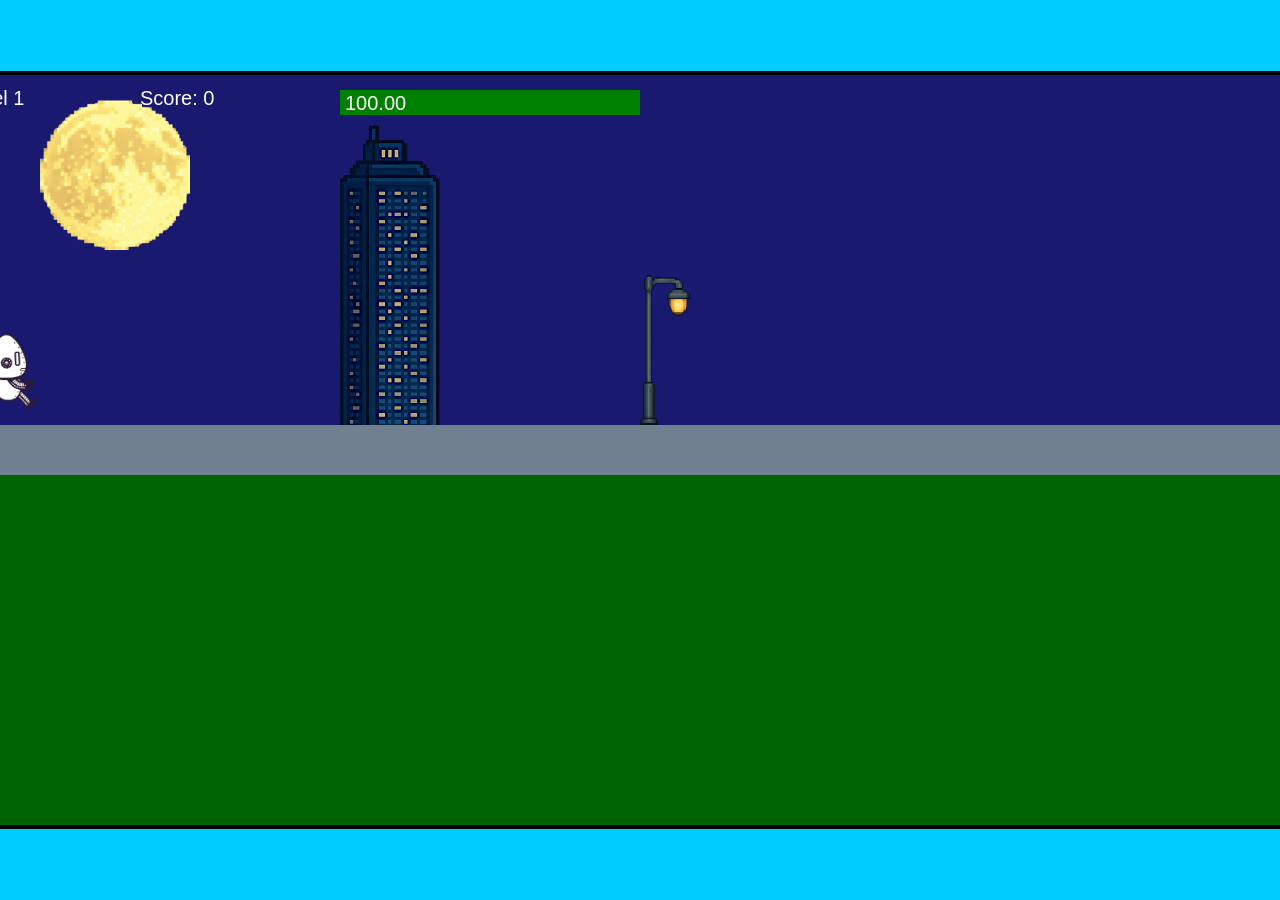
<file: fsd-projects/runtime/index.html>
<!DOCTYPE html>
<html lang="en">
  <head>
    <meta charset="UTF-8" />
    <meta name="viewport" content="width=device-width, initial-scale=1.0" />
    <title>Runtime Neo</title>
    <link rel="stylesheet" href="runtime.css" />
    <script src="https://code.jquery.com/jquery-3.1.0.js"></script>
    <script src="setup.js"></script>
    <script src="levels.js"></script>
    <script src="scenery.js"></script>
    <script src="student.js"></script>
    <script src="main.js"></script>
  </head>
  <body id="body">
    <canvas id="gameCanvas" width="1400" height="750"></canvas>
    <img id="player" src="images/halle.png" />
    <img id="projectile" src="images/projectile.png" />
    <img id="basicPlatform" src="images/interactable/basicPlatform.png" />
    <img id="spikes" src="images/interactable/spikes.png" />
    <img id="bug" src="images/interactable/bug.png" />
    <img id="healthUp" src="images/interactable/healthUp.png" />
    <img id="flag" src="images/interactable/flag.png" />
    <img id="moon" src="images/backgrounds/moon.png" />
    <img id="building" src="images/backgrounds/building.png" />
    <img id="lamp" src="images/backgrounds/lamp.png" />
  </body>
</html>
</file>
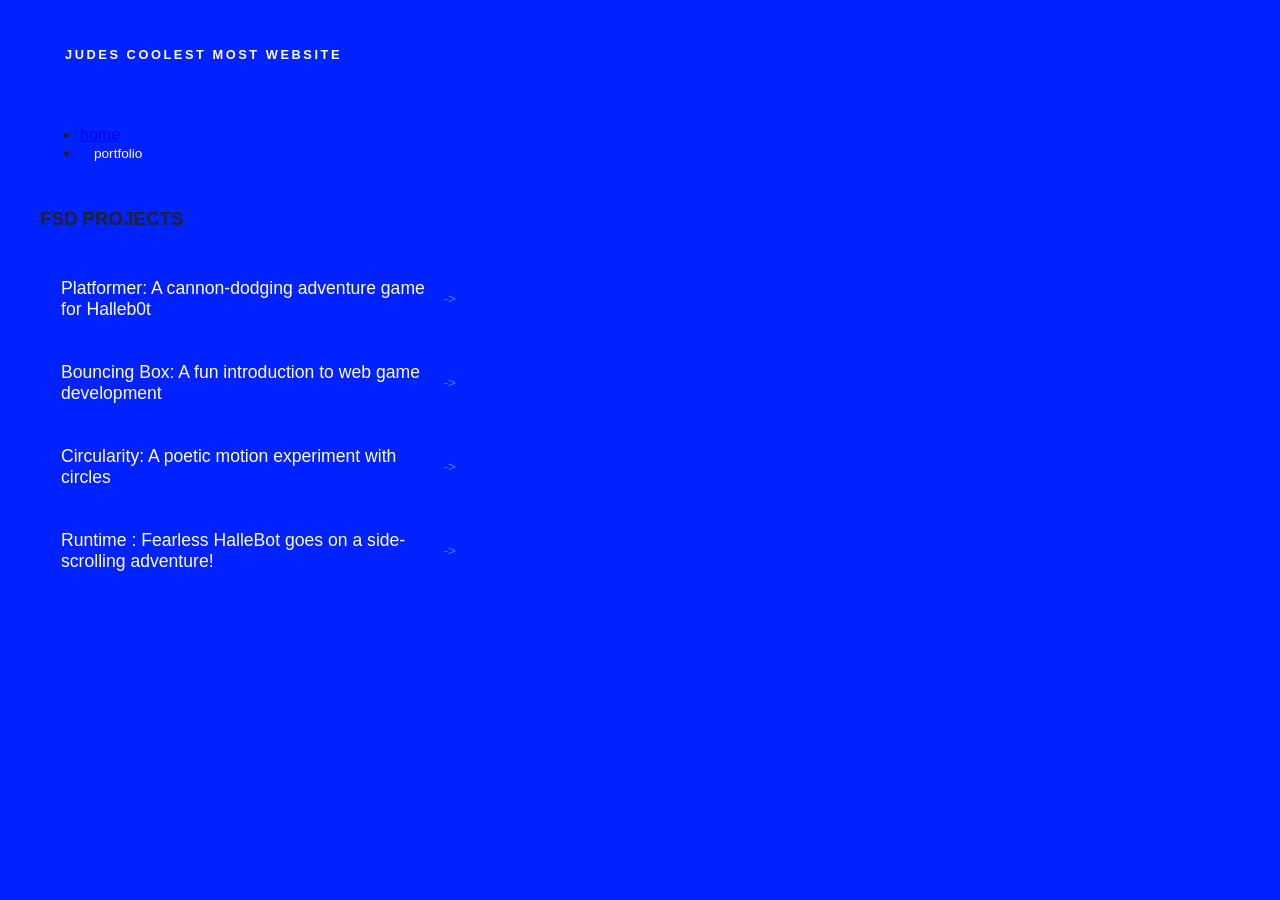
<file: portfolio.html>
<!DOCTYPE html>
<html>
  <head>
    <title>WEBSITE OF MOST COOL</title>
    <link rel="stylesheet" href="style.css" />
  </head>

  <body>
    <!-- All content goes here -->
    <div id="all-contents">
      <nav>
        <h1> JUDES COOLEST MOST WEBSITE </h1>
      </nav>
      <ul id="nav ul">
        <li class="nav li">
          <a href="index.html">home</a>
        </li>
        <li class="nav-li">
          <a href="portfolio.html">portfolio</a>
        </li>
      </ul>
      <main>
        <div class="content">
          <h1></h1>
          <h3>FSD PROJECTS</h3>
          <ul id="portfolio">
            <!-- FUTURE PROJECTS GO HERE -->
             <li>
              <a href="fsd-projects/platformer/">Platformer: A cannon-dodging adventure game for Halleb0t</a>
             </li>
             <li>
               <a href="fsd-projects/bouncing-box/">Bouncing Box: A fun introduction to web game development</a>
             </li>
             <li>
                <a href="fsd-projects/circularity/">Circularity: A poetic motion experiment with circles</a>
             </li>
             <li>
              <a href="fsd-projects/runtime/">Runtime : Fearless HalleBot goes on a side-scrolling adventure!</a>
             </li>
          </ul>
        </div>
      </main>
    </div>
  </body>
</html>
</file>
<file: fsd-projects/runtime/runtime.css>
/* runtime.css */
/* Styles for Runtime Neo auto-runner game */

img {
  display: none;
}

#gameCanvas {
  position: absolute;
  border: 4px solid #000;
  top: 50%;
  left: 50%;
  transform: translate(-50%, -50%);
}

body {
  margin: 0;
  background-color: #00ccff;
  font-family: Arial, sans-serif;
  text-align: center;
  overflow: hidden;
}
</file>
<file: style.css>
* {
  box-sizing: border-box;
}

body {
  margin: 0;
  background: #0022ff;
  color: #222;
  font-family: "Helvetica Neue", Arial, sans-serif;
}

#all-contents {
  max-width: 40;
  min-height: 50vh;
  margin: 0 auto;
  padding: 32px 40px;
}
main {
  display: grid;
  grid-template-columns: minmax(220px, 1fr) minmax(420px, 1.6fr);
  align-items: center;
  min-height: calc(50vh - 160px);
  gap: clamp(32px, 5vw, 80px);
}

.sidebar {
  width: 100%;
}

.content {
  display: flex;
  flex-direction: column;
  align-items: flex-start;
  gap: 12px;
}
h1 {
  margin: 0;
  font-size: clamp(4rem, 10vw, 7rem);
  line-height: 0.9;
  font-weight: 900;
  letter-spacing: -0.04em;
  text-transform: uppercase;
  color: #fdfdfd;
}
h2 {
  margin: 0;
  font-size: clamp(4rem, 10vw, 7rem);
  line-height: 0.9;
  font-weight: 900;
  letter-spacing: -0.04em;
  text-transform: uppercase;
  color: #fdfdfd;
}

.content > p {
  margin: 0;
  color: #fdfdfd;
  font-size: 0.9rem;
  text-transform: uppercase;
  letter-spacing: 0.15em;
  line-height: 1.4;
}
#interests {
  margin-top: 32px;
  width: 100%;
}

#interests h3 {
  margin: 0 0 12px;
  font-size: 0.75rem;
  font-weight: 700;
  text-transform: uppercase;
  letter-spacing: 0.2em;
  color: #ffffff;
}

#interests ul {
  list-style: none;
  margin: 0;
  padding: 0;
  display: flex;
  flex-wrap: wrap;
  gap: 8px;
}

#interests li {
  color: #fffefe;
  font-size: 1rem;
  font-weight: 600;
  padding: 10px 20px;
  background: #0022ff;
  border: 1px solid #0022ff;
  border-radius: 100px;
  transition:
    background 0.25s ease,
    color 0.25s ease,
    transform 0.25s ease;
  cursor: default;
}

#interests li:hover {
  background: #0022ff;
  color: #ffd900;
  border-color: #0022ff;
  transform: translateY(-2px);
}
.sidebar-img {
  width: 100%;
  max-width: 760px;
  aspect-ratio: 3 / 4;
  object-fit: cover;
  display: block;
  border-radius: 0px;
  filter: sepia(0) contrast(5);
  box-shadow: 0 0px 0px rgb(0, 68, 255);
  transition:
    filter 0.4s ease,
    transform 0.4s ease,
    box-shadow 0.4s ease;
}

.sidebar-img:hover {
  filter: sepia(0) contrast(5);
  transform: translateY(-4px);
  box-shadow: 0 0px 0px rgb(21, 0, 255);
}
nav {
  display: flex;
  justify-content: space-between;
  align-items: center;
  margin-bottom: 48px;
  padding: 16px 24px;
  background: #0022ff;
  border: 1px solid #0022ff;
  border-radius: 12px;
}

nav h1 {
  margin: 0;
  font-size: 0.8rem;
  font-weight: 700;
  text-transform: uppercase;
  letter-spacing: 0.2em;
  color: #ffffff;
}

#nav-ul {
  list-style: none;
  display: flex;
  gap: 8px;
  margin: 0;
  padding: 0;
}

.nav-li a {
  color: #ffffff;
  text-decoration: none;
  font-size: 0.85rem;
  font-weight: 500;
  padding: 6px 14px;
  border-radius: 8px;
  transition:
    background 0.25s ease,
    color 0.25s ease;
}

.nav-li a:hover {
  background: #0022ff;
  color: #ffd900;
}
/* Portfolio styles */
.content h1 {
  color: rgb(255, 255, 255);
}

#portfolio {
  list-style: none;
  margin: 0;
  padding: 0;
  width: 100%;
  display: flex;
  flex-direction: column;
  gap: 8px;
}

#portfolio li {
  border-radius: 12px;
  overflow: hidden;
}

#portfolio a {
  display: flex;
  justify-content: space-between;
  align-items: center;
  text-decoration: none;
  color: #ffffff;
  padding: 16px 20px;
  font-size: 1.1rem;
  font-weight: 500;
  background: #0022ff;
  border: 1px solid #0022ff;
  border-radius: 12px;
  transition: background 0.25s ease, color 0.25s ease, transform 0.25s ease;
}

#portfolio a:hover {
  background: #0022ff;
  color: #fff;
  transform: translateX(4px);
}

#portfolio a::after {
  content: "->";
  font-size: 0.85rem;
  opacity: 0.4;
  transition: opacity 0.25s ease;
  white-space: nowrap;
}

#portfolio a:hover::after {
  opacity: 1;
}
</file>
